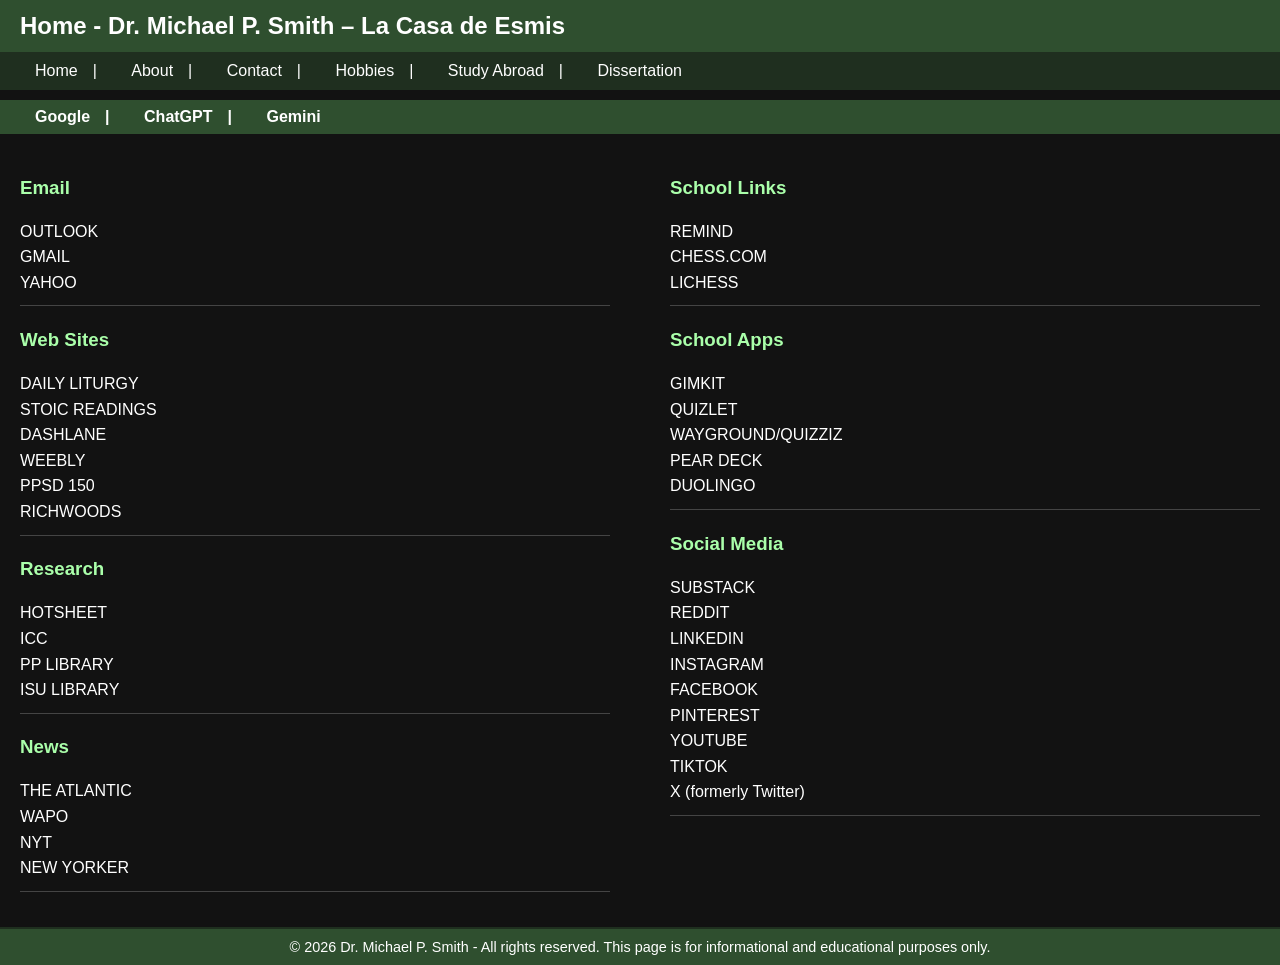
<file: index.html>
<!doctype html>
<html lang="en">
<head>
    <meta charset="utf-8">
    <title>Home - Dr. Michael P. Smith – La Casa deEsmis</title>
    <meta name="viewport" content="width=device-width, initial-scale=1.0">

    <link rel="stylesheet" href="style.css">

    <!-- Favicon -->
    <link rel="icon" type="image/png" href="/images/favicon.png?v=3">

    <style>
        /* Global font */
        body {
            font-family: Arial, sans-serif;
            background-color: #121212;
            color: #ffffff;
            margin: 0;
            padding: 0;
        }

        /* Top title bar */
        .title-bar {
            background-color: #2f4f2f; /* muted hunter green */
            color: #ffffff;
            padding: 12px 20px;
            font-size: 1.5em;
            font-weight: bold;
        }

        /* Main nav */
        nav.main-nav {
            background-color: #1f2f1f;
            padding: 10px 20px;
            text-align: left;
        }

        nav.main-nav a {
            color: #ffffff;
            text-decoration: none;
            display: inline-block;
            padding: 0 15px;
        }

        nav.main-nav a:hover {
            color: #ffff00;
        }

        nav.main-nav a:not(:last-child)::after {
            content: "|";
            color: #ffffff;
            margin-left: 15px;
        }

        /* Daily tools nav bar */
        nav.daily-tools {
            background-color: #2f4f2f;
            padding: 8px 20px;
            margin-top: 10px;
            text-align: left;
        }

        nav.daily-tools a {
            color: #ffffff;
            text-decoration: none;
            display: inline-block;
            padding: 0 15px;
            font-weight: bold;
        }

        nav.daily-tools a:hover {
            color: #ffff00;
        }

        nav.daily-tools a:not(:last-child)::after {
            content: "|";
            color: #ffffff;
            margin-left: 15px;
        }

        /* Main content */
        main {
            padding: 20px;
        }

        /* Links container - 2 columns */
        .links-container {
            display: flex;
            gap: 60px;
        }

        .links-container .column {
            flex: 1;
        }

        .links-container .column h3 {
            margin-bottom: 5px;
            color: #aaffaa;
        }

        .links-container .column ul {
            list-style-type: none;
            padding-left: 0;
            margin-bottom: 15px;
            border-bottom: 1px solid #444;
            padding-bottom: 10px;
        }

        .links-container .column li a {
            color: #ffffff;
            text-decoration: none;
        }

        .links-container .column li a:hover {
            color: #ffff00;
        }

        /* Footer bar */
        .footer-bar {
            background-color: #2f4f2f;
            color: #ffffff;
            padding: 10px 20px;
            border-top: 2px solid #1f2f1f;
            text-align: center;
            font-family: Arial, sans-serif;
            font-size: 0.9em;
        }
    </style>
</head>

<body>

    <!-- Top title bar -->
    <div class="title-bar">
        Home - Dr. Michael P. Smith – La Casa de Esmis
    </div>

    <!-- Main navigation -->
    <nav class="main-nav">
        <a href="index.html">Home</a>
        <a href="todo-sobre-mi.html">About</a>
        <a href="contact.html">Contact</a>
        <a href="hobbies.html">Hobbies</a>
        <a href="ciee.html">Study Abroad</a>
        <a href="dissertation-research.html">Dissertation</a>
    </nav>

    <!-- Daily Tools nav bar -->
    <nav class="daily-tools">
        <a href="https://www.google.com/search?q=&sca_esv=e2250487dc351849&sxsrf=ANbL-n5DlO2qaKuSs95_zLerhTejv2jFoQ%3A1774279570104&source=hp&ei=klvBafiXBIy1p84Po9TEwQ0&iflsig=AFdpzrgAAAAAacFpoq2p4BXwBMt0B5oZstfhcxJjFE_p&aep=22&udm=50&ved=0ahUKEwj4qIa8qraTAxWM2skDHSMqMdgQteYPCBo&oq=&gs_lp=Egdnd3Mtd2l6IgBIAFAAWABwAHgAkAEAmAEAoAEAqgEAuAEByAEAmAIAoAIAmAMAkgcAoAcAsgcAuAcAwgcAyAcAgAgA&sclient=gws-wiz" target="_blank">Google</a>
        <a href="https://chat.openai.com" target="_blank">ChatGPT</a>
        <a href="https://gemini.google.com" target="_blank">Gemini</a>
    </nav>

    <!-- Main content -->
    <main>
        <div class="links-container">

            <!-- LEFT COLUMN -->
            <div class="column">
                <h3>Email</h3>
                <ul>
                    <li><a href="https://outlook.live.com" target="_blank">OUTLOOK</a></li>
                    <li><a href="https://mail.google.com" target="_blank">GMAIL</a></li>
                    <li><a href="https://mail.yahoo.com" target="_blank">YAHOO</a></li>
                </ul>

                <h3>Web Sites</h3>
                <ul>
                    <li><a href="https://bible.usccb.org" target="_blank">DAILY LITURGY</a></li>
                    <li><a href="https://mises.org/online-book/wisdom-stoics-selections-seneca-epictetus-and-marcus-aurelius/introduction?utm_source=chatgpt.com" target="_blank">STOIC READINGS</a></li>
                    <li><a href="https://www.dashlane.com" target="_blank">DASHLANE</a></li>
                    <li><a href="https://www.weebly.com" target="_blank">WEEBLY</a></li>
                    <li><a href="https://www.psd150.org" target="_blank">PPSD 150</a></li>
                    <li><a href="https://www.peoriapublicschools.org/o/rhs" target="_blank">RICHWOODS</a></li>
                </ul>

                <h3>Research</h3>
                <ul>
                    <li><a href="https://www.hotsheet.com/" target="_blank">HOTSHEET</a></li>
                    <li><a href="https://icc.edu/library" target="_blank">ICC</a></li>
                    <li><a href="https://peoriapubliclibrary.org" target="_blank">PP LIBRARY</a></li>
                    <li><a href="https://library.illinoisstate.edu" target="_blank">ISU LIBRARY</a></li>
                </ul>

                <h3>News</h3>
                <ul>
                    <li><a href="https://www.theatlantic.com" target="_blank">THE ATLANTIC</a></li>
                    <li><a href="https://www.washingtonpost.com" target="_blank">WAPO</a></li>
                    <li><a href="https://www.nytimes.com" target="_blank">NYT</a></li>
                    <li><a href="https://www.newyorker.com" target="_blank">NEW YORKER</a></li>
                </ul>
            </div>

            <!-- RIGHT COLUMN -->
            <div class="column">
                <h3>School Links</h3>
                <ul>
                    <li><a href="https://www.remind.com" target="_blank">REMIND</a></li>
                    <li><a href="https://www.chess.com" target="_blank">CHESS.COM</a></li>
                    <li><a href="https://lichess.org" target="_blank">LICHESS</a></li>
                </ul>

                <h3>School Apps</h3>
                <ul>
                    <li><a href="https://www.gimkit.com" target="_blank">GIMKIT</a></li>
                    <li><a href="https://quizlet.com" target="_blank">QUIZLET</a></li>
                    <li><a href="https://wayground.com/?lng=en" target="_blank">WAYGROUND/QUIZZIZ</a></li>
                    <li><a href="https://www.peardeck.com" target="_blank">PEAR DECK</a></li>
                    <li><a href="https://www.duolingo.com" target="_blank">DUOLINGO</a></li>
                </ul>

                <h3>Social Media</h3>
                <ul>
                    <li><a href="https://substack.com/" target="_blank">SUBSTACK</a></li>
                    <li><a href="https://www.reddit.com" target="_blank">REDDIT</a></li>
                    <li><a href="https://www.linkedin.com" target="_blank">LINKEDIN</a></li>
                    <li><a href="https://www.instagram.com" target="_blank">INSTAGRAM</a></li>
                    <li><a href="https://www.facebook.com" target="_blank">FACEBOOK</a></li>
                    <li><a href="https://www.pinterest.com" target="_blank">PINTEREST</a></li>
                    <li><a href="https://www.youtube.com" target="_blank">YOUTUBE</a></li>
                    <li><a href="https://www.tiktok.com" target="_blank">TIKTOK</a></li>
                    <li><a href="https://x.com/" target="_blank">X (formerly Twitter)</a></li>
                </ul>
            </div>

        </div>
    </main>

    <!-- Footer -->
    <footer class="footer-bar">
        &copy; 2026 Dr. Michael P. Smith - All rights reserved. This page is for informational and educational purposes only.
    </footer>

</body>
</html>
</file>
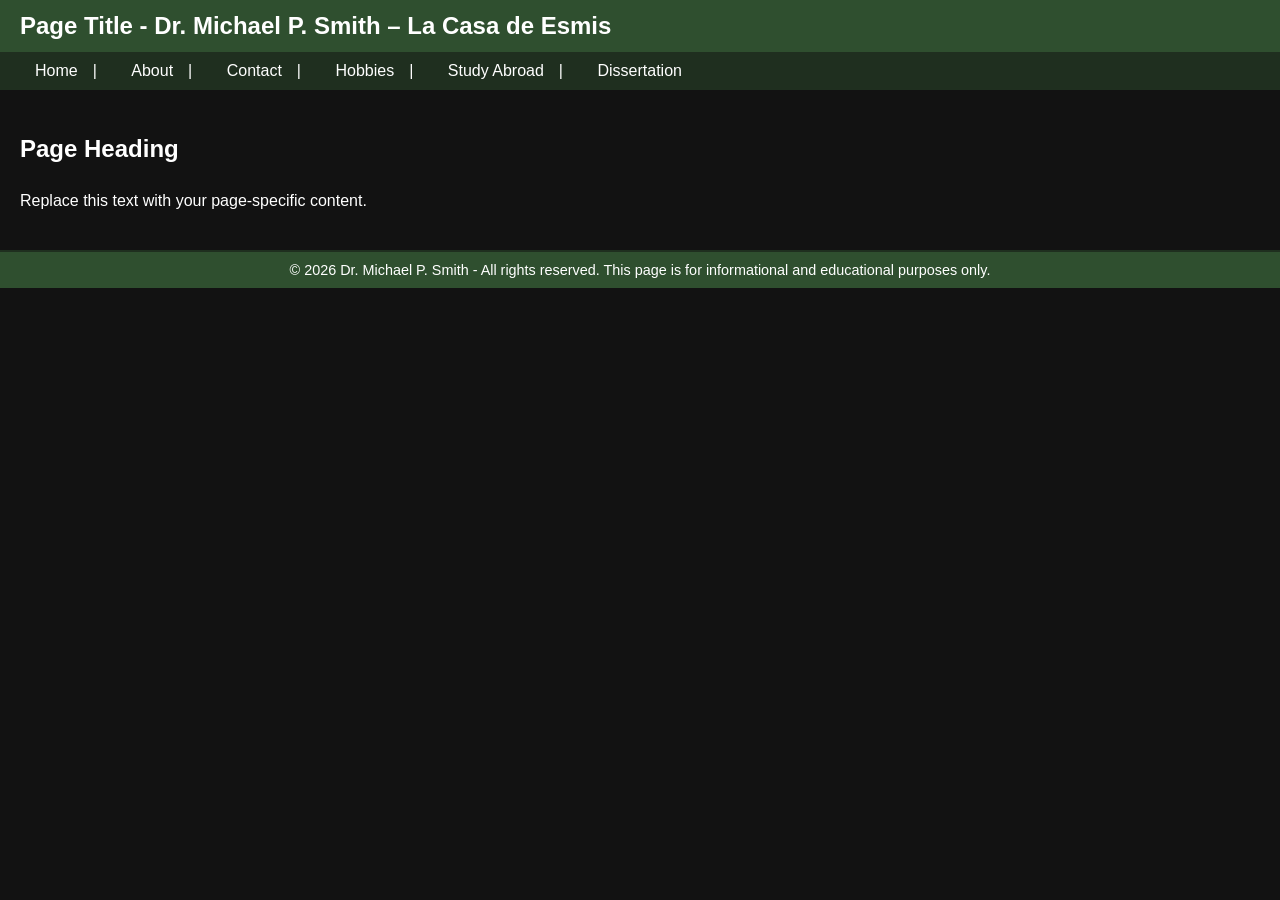
<file: blank_page.html>
<!doctype html>
<html lang="en">
<head>
    <meta charset="utf-8">
    <title>Page Title - Dr. Michael P. Smith – La Casa de Esmis</title>
    <meta name="viewport" content="width=device-width, initial-scale=1.0">
    <link rel="stylesheet" href="style.css">
    <style>
        /* Global font */
        body {
            font-family: Arial, sans-serif;
            background-color: #121212;
            color: #ffffff;
            margin: 0;
            padding: 0;
        }

        /* Top title bar */
        .title-bar {
            background-color: #2f4f2f; /* muted hunter green */
            color: #ffffff;
            padding: 12px 20px;
            font-size: 1.5em;
            font-weight: bold;
        }

        /* Main nav */
        nav.main-nav {
            background-color: #1f2f1f; /* darker green for nav bar */
            padding: 10px 20px;
            text-align: left;
        }

        nav.main-nav a {
            color: #ffffff;
            text-decoration: none;
            display: inline-block;
            padding: 0 15px;
        }

        nav.main-nav a:hover {
            color: #ffff00;
        }

        nav.main-nav a:not(:last-child)::after {
            content: "|";
            color: #ffffff;
            margin-left: 15px;
        }

        /* Main content */
        main {
            padding: 20px;
        }

        /* Footer bar */
        .footer-bar {
            background-color: #2f4f2f; /* match top title bar */
            color: #ffffff;
            padding: 10px 20px;
            border-top: 2px solid #1f2f1f;
            text-align: center;
            font-family: Arial, sans-serif;
            font-size: 0.9em;
        }
    </style>
</head>

<body>

    <!-- Top title bar -->
    <div class="title-bar">
        Page Title - Dr. Michael P. Smith – La Casa de Esmis
    </div>

    <!-- Main navigation -->
    <nav class="main-nav">
        <a href="index.html">Home</a>
        <a href="todo-sobre-mi.html">About</a>
        <a href="contact.html">Contact</a>
        <a href="hobbies.html">Hobbies</a>
        <a href="ciee.html">Study Abroad</a>
        <a href="dissertation-research.html">Dissertation</a>
    </nav>

    <!-- Main content placeholder -->
    <main>
        <section class="content">
            <h2>Page Heading</h2>
            <p>Replace this text with your page-specific content.</p>
        </section>
    </main>

    <!-- Footer -->
    <footer class="footer-bar">
        &copy; 2026 Dr. Michael P. Smith - All rights reserved. This page is for informational and educational purposes only.
    </footer>

</body>
</html>
</file>
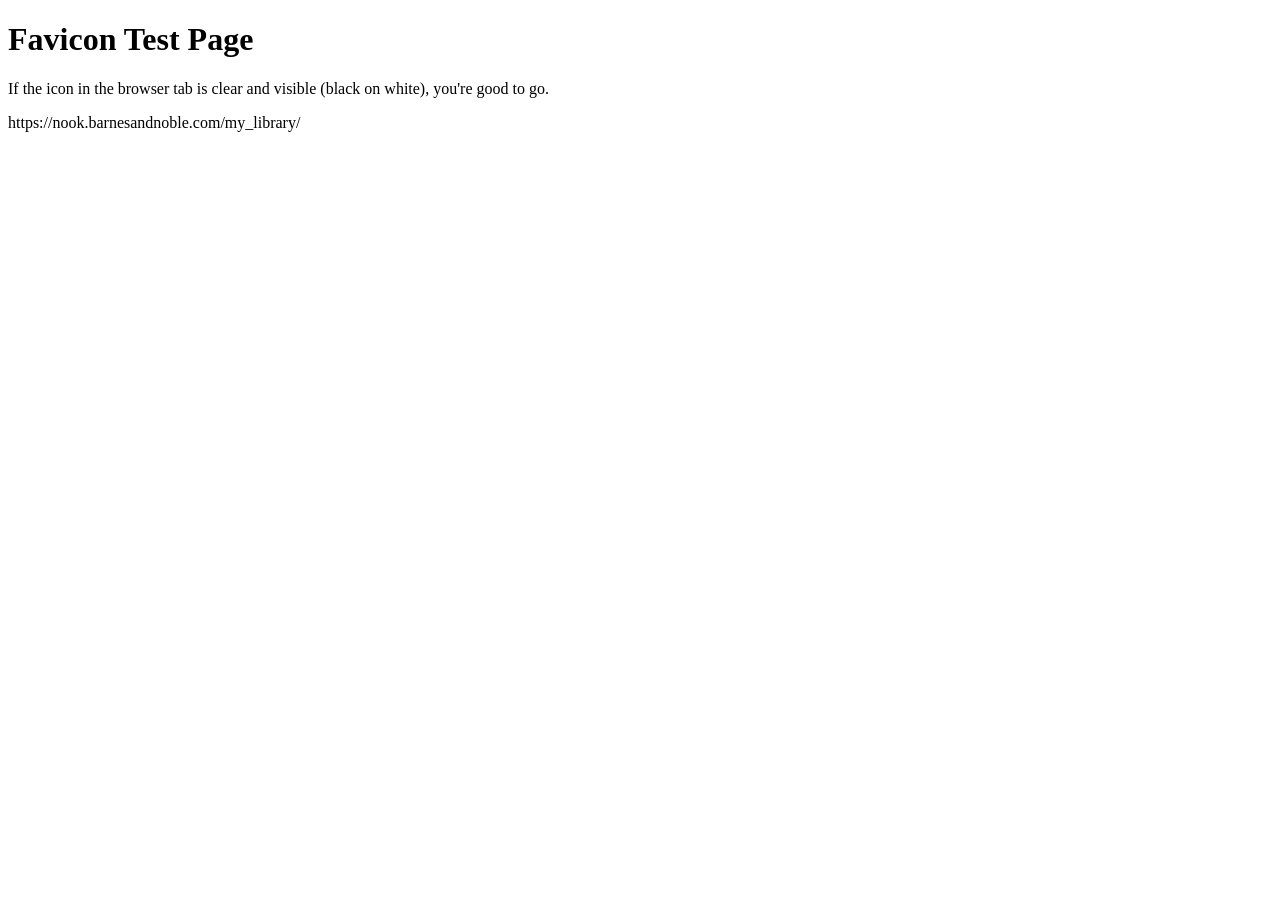
<file: blank_test.html>
<!DOCTYPE html>
<html lang="en">
<head>
    <meta charset="UTF-8">
    <meta name="viewport" content="width=device-width, initial-scale=1.0">
    <title>Favicon Test</title>

    <!-- Favicon (cache-busting version) -->
    <link rel="icon" type="image/png" href="images/favicon.png?v=3">

</head>
<body>
    <h1>Favicon Test Page</h1>
    <p>If the icon in the browser tab is clear and visible (black on white), you're good to go.</p>
    <p><href=>https://nook.barnesandnoble.com/my_library/</href></p> 
</body>
</html>
</file>
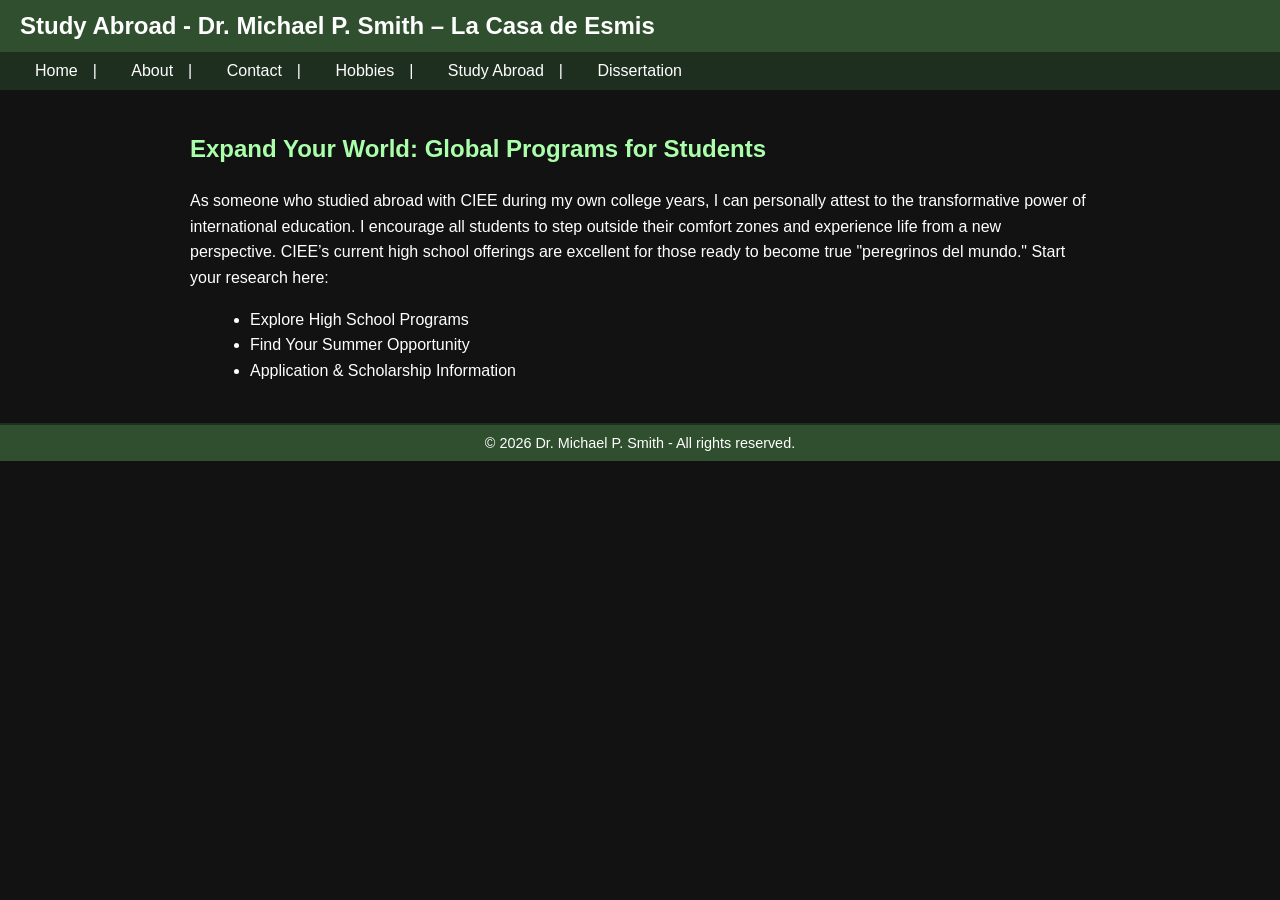
<file: ciee.html>
<!doctype html>
<html lang="en">
<head>
    <meta charset="utf-8">
    <title>Study Abroad - Dr. Michael P. Smith – La Casa de Esmis</title>
    <meta name="viewport" content="width=device-width, initial-scale=1.0">

    <link rel="stylesheet" href="style.css">

    <!-- Favicon -->
    <link rel="icon" type="image/png" href="/images/favicon.png?v=3">

    <!-- Theme color -->
    <meta name="theme-color" content="#121212">

    <style>
        body {
            font-family: Arial, sans-serif;
            background-color: #121212;
            color: #ffffff;
            margin: 0;
            padding: 0;
        }

        .title-bar {
            background-color: #2f4f2f;
            color: #ffffff;
            padding: 12px 20px;
            font-size: 1.5em;
            font-weight: bold;
        }

        nav.main-nav {
            background-color: #1f2f1f;
            padding: 10px 20px;
            text-align: left;
        }

        nav.main-nav a {
            color: #ffffff;
            text-decoration: none;
            display: inline-block;
            padding: 0 15px;
        }

        nav.main-nav a:hover {
            color: #ffff00;
        }

        nav.main-nav a:not(:last-child)::after {
            content: "|";
            color: #ffffff;
            margin-left: 15px;
        }

        main {
            padding: 20px;
            max-width: 900px;
            margin: 0 auto;
        }

        h2 {
            margin-top: 20px;
            color: #aaffaa;
        }

        ul {
            margin-left: 20px;
            margin-bottom: 20px;
        }

        li a {
            color: #ffffff;
            text-decoration: none;
        }

        li a:hover {
            color: #ffff00;
        }

        footer.footer-bar {
            background-color: #2f4f2f;
            color: #ffffff;
            padding: 10px 20px;
            border-top: 2px solid #1f2f1f;
            text-align: center;
            font-size: 0.9em;
        }
    </style>
</head>

<body>

    <!-- Top title bar -->
    <div class="title-bar">
        Study Abroad - Dr. Michael P. Smith – La Casa de Esmis
    </div>

    <!-- Main navigation -->
    <nav class="main-nav">
        <a href="index.html">Home</a>
        <a href="todo-sobre-mi.html">About</a>
        <a href="contact.html">Contact</a>
        <a href="hobbies.html">Hobbies</a>
        <a href="ciee.html">Study Abroad</a>
        <a href="dissertation-research.html">Dissertation</a>
    </nav>

    <!-- Main content -->
    <main>
        <section>
            <h2>Expand Your World: Global Programs for Students</h2>
            <p>
                As someone who studied abroad with CIEE during my own college years, I can personally attest to the transformative power of international education. I encourage all students to step outside their comfort zones and experience life from a new perspective. CIEE’s current high school offerings are excellent for those ready to become true "peregrinos del mundo." Start your research here:
            </p>

            <ul>
                <li>
                    <a href="https://www.ciee.org/go-abroad/high-school-study-abroad" target="_blank">Explore High School Programs</a>
                </li>
                <li>
                    <a href="https://www.ciee.org/go-abroad/high-school-study-abroad/summer/programs" target="_blank">Find Your Summer Opportunity</a>
                </li>
                <li>
                    <a href="https://www.ciee.org/go-abroad/high-school-study-abroad/summer/high-school-study-abroad-scholarships" target="_blank">Application & Scholarship Information</a>
                </li>
            </ul>
        </section>
    </main>

    <!-- Footer -->
    <footer class="footer-bar">
        &copy; 2026 Dr. Michael P. Smith - All rights reserved.
    </footer>

</body>
</html>
</file>
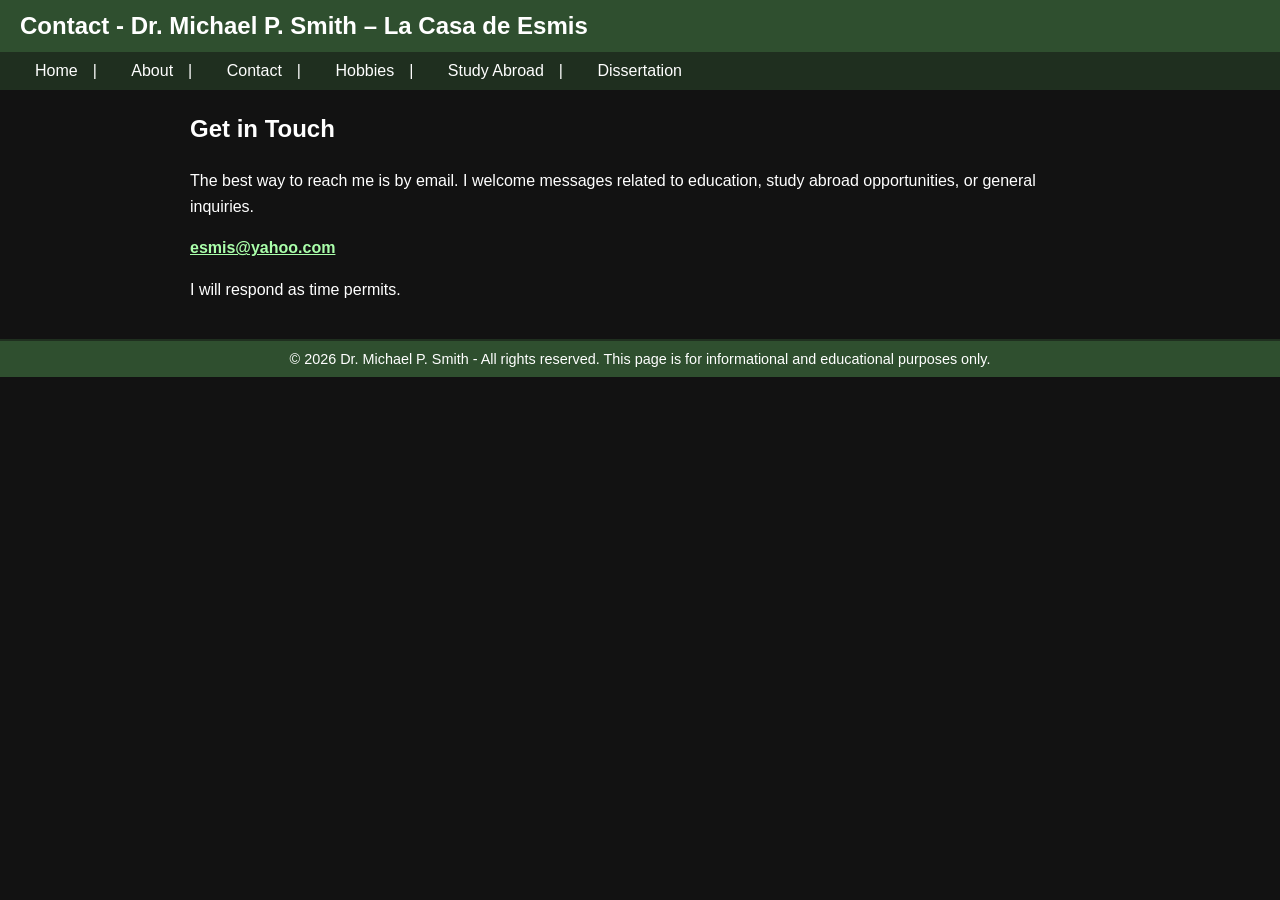
<file: contact.html>
<!doctype html>
<html lang="en">
<head>
    <meta charset="utf-8">
    <title>Contact - Dr. Michael P. Smith – La Casa de Esmis</title>
    <meta name="viewport" content="width=device-width, initial-scale=1.0">

    <link rel="stylesheet" href="style.css">

    <!-- Favicon -->
    <link rel="icon" type="image/png" href="/images/favicon.png?v=3">

    <style>
        /* Global font */
        body {
            font-family: Arial, sans-serif;
            background-color: #121212;
            color: #ffffff;
            margin: 0;
            padding: 0;
        }

        /* Top title bar */
        .title-bar {
            background-color: #2f4f2f; /* muted hunter green */
            color: #ffffff;
            padding: 12px 20px;
            font-size: 1.5em;
            font-weight: bold;
        }

        /* Main nav */
        nav.main-nav {
            background-color: #1f2f1f;
            padding: 10px 20px;
            text-align: left;
        }

        nav.main-nav a {
            color: #ffffff;
            text-decoration: none;
            display: inline-block;
            padding: 0 15px;
        }

        nav.main-nav a:hover {
            color: #ffff00;
        }

        nav.main-nav a:not(:last-child)::after {
            content: "|";
            color: #ffffff;
            margin-left: 15px;
        }

        /* Main content */
        main {
            max-width: 900px;
            margin: 0 auto;
            line-height: 1.6;
            padding: 20px;
            text-align: left;
        }

        h1, h2 {
            margin-top: 0;
        }

        /* Email styling */
        .email-link a {
            color: #aaffaa;
            font-weight: bold;
            text-decoration: underline;
        }

        .email-link a:hover {
            color: #ffff00;
        }

        /* Footer bar */
        .footer-bar {
            background-color: #2f4f2f;
            color: #ffffff;
            padding: 10px 20px;
            border-top: 2px solid #1f2f1f;
            text-align: center;
            font-family: Arial, sans-serif;
            font-size: 0.9em;
        }
    </style>
</head>

<body>

    <!-- Top title bar -->
    <div class="title-bar">
        Contact - Dr. Michael P. Smith – La Casa de Esmis
    </div>

    <!-- Main navigation -->
    <nav class="main-nav">
        <a href="index.html">Home</a>
        <a href="todo-sobre-mi.html">About</a>
        <a href="contact.html">Contact</a>
        <a href="hobbies.html">Hobbies</a>
        <a href="ciee.html">Study Abroad</a>
        <a href="dissertation-research.html">Dissertation</a>
    </nav>

    <!-- Main content -->
    <main>
        <section>
            <h2>Get in Touch</h2>

            <p>
              The best way to reach me is by email. I welcome messages related to education,
              study abroad opportunities, or general inquiries.
            </p>

            <p class="email-link">
              <a href="mailto:esmis@yahoo.com">esmis@yahoo.com</a>
            </p>

            <p>
              I will respond as time permits.
            </p>
        </section>
    </main>

    <!-- Footer -->
    <footer class="footer-bar">
        &copy; 2026 Dr. Michael P. Smith - All rights reserved. This page is for informational and educational purposes only.
    </footer>

</body>
</html>
</file>
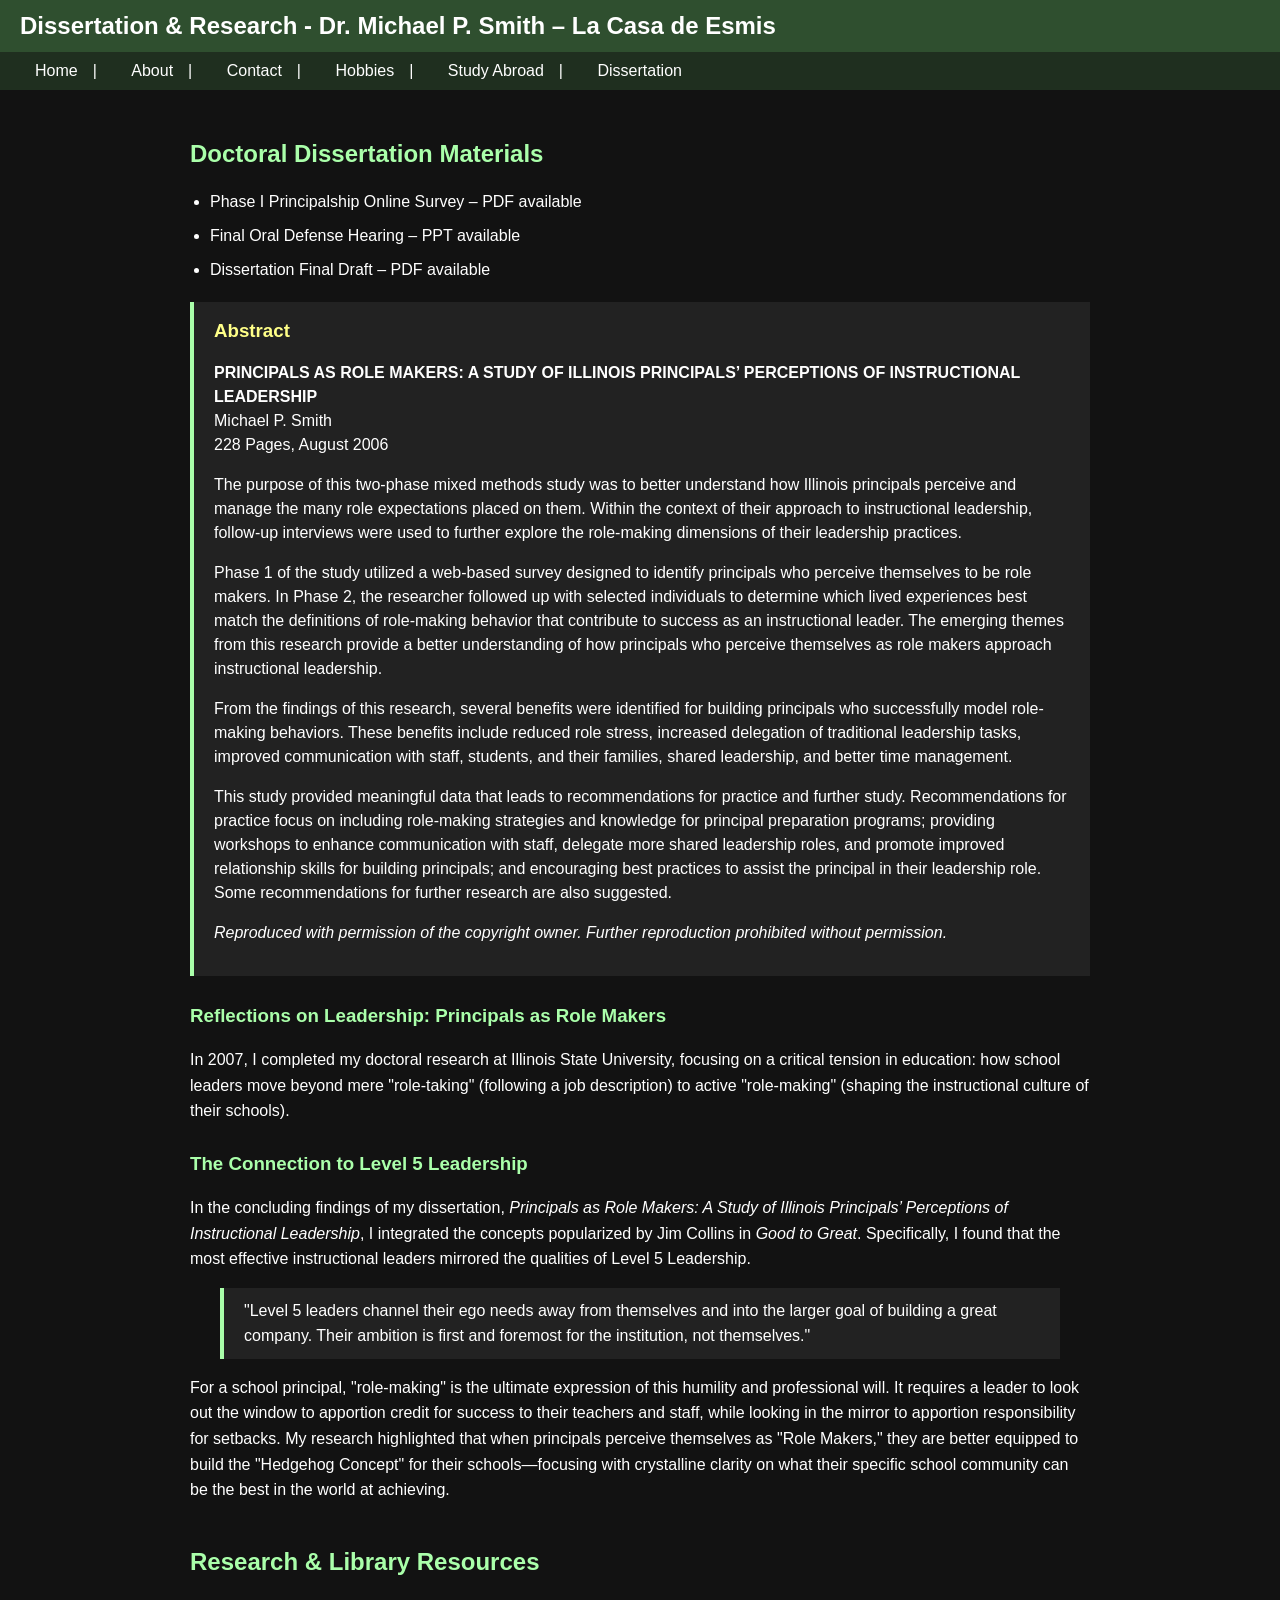
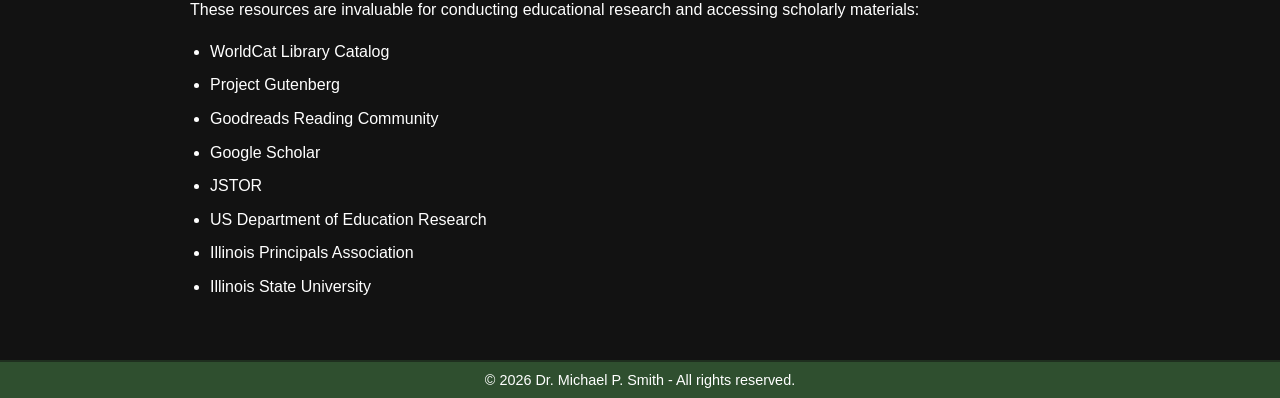
<file: dissertation-research.html>
<!doctype html>
<html lang="en">
<head>
    <meta charset="utf-8">
    <title>Dissertation & Research - Dr. Michael P. Smith – La Casa de Esmis</title>
    <meta name="viewport" content="width=device-width, initial-scale=1.0">

    <link rel="stylesheet" href="style.css">

    <!-- Favicon -->
    <link rel="icon" type="image/png" href="/images/favicon.png?v=3">

    <!-- Theme color -->
    <meta name="theme-color" content="#121212">

    <style>
        body {
            font-family: Arial, sans-serif;
            background-color: #121212;
            color: #ffffff;
            margin: 0;
            padding: 0;
        }

        .title-bar {
            background-color: #2f4f2f;
            color: #ffffff;
            padding: 12px 20px;
            font-size: 1.5em;
            font-weight: bold;
        }

        nav.main-nav {
            background-color: #1f2f1f;
            padding: 10px 20px;
            text-align: left;
        }

        nav.main-nav a {
            color: #ffffff;
            text-decoration: none;
            display: inline-block;
            padding: 0 15px;
        }

        nav.main-nav a:hover {
            color: #ffff00;
        }

        nav.main-nav a:not(:last-child)::after {
            content: "|";
            color: #ffffff;
            margin-left: 15px;
        }

        main {
            padding: 20px;
            max-width: 900px;
            margin: 0 auto;
            line-height: 1.6;
        }

        section {
            margin-bottom: 40px;
        }

        h2, h3 {
            color: #aaffaa;
            margin-top: 25px;
            margin-bottom: 15px;
        }

        ul {
            padding-left: 20px;
        }

        li {
            margin-bottom: 8px;
        }

        blockquote {
            margin: 15px 30px;
            padding: 10px 20px;
            background-color: #222;
            border-left: 4px solid #aaffaa;
        }

        a {
            color: #ffffff;
            text-decoration: none;
        }

        a:hover {
            color: #ffff00;
        }

        footer.footer-bar {
            background-color: #2f4f2f;
            color: #ffffff;
            padding: 10px 20px;
            border-top: 2px solid #1f2f1f;
            text-align: center;
            font-size: 0.9em;
        }

        .abstract {
            background-color: #222;
            padding: 15px 20px;
            margin: 20px 0;
            border-left: 4px solid #aaffaa;
            line-height: 1.5;
        }

        .abstract h3 {
            color: #ffff88;
            margin-top: 0;
        }
    </style>
</head>

<body>

    <!-- Top title bar -->
    <div class="title-bar">
        Dissertation & Research - Dr. Michael P. Smith – La Casa de Esmis
    </div>

    <!-- Main navigation -->
    <nav class="main-nav">
        <a href="index.html">Home</a>
        <a href="todo-sobre-mi.html">About</a>
        <a href="contact.html">Contact</a>
        <a href="hobbies.html">Hobbies</a>
        <a href="ciee.html">Study Abroad</a>
        <a href="dissertation-research.html">Dissertation</a>
    </nav>

    <!-- Main content -->
    <main>
        <section id="dissertation">
            <h2>Doctoral Dissertation Materials</h2>
            <ul>
                <li>Phase I Principalship Online Survey – <a href="assets/docs/survey.pdf" target="_blank">PDF available</a></li>
                <li>Final Oral Defense Hearing – <a href="assets/docs/msmith_defense_hearing_slideshow_eaf_599.ppt" target="_blank">PPT available</a></li>
                <li>Dissertation Final Draft – <a href="assets/docs/mpsmith_dissertation_final_draft.pdf" target="_blank">PDF available</a></li>
            </ul>

            <div class="abstract">
                <h3>Abstract</h3>
                <p><strong>PRINCIPALS AS ROLE MAKERS: A STUDY OF ILLINOIS PRINCIPALS’ PERCEPTIONS OF INSTRUCTIONAL LEADERSHIP</strong><br>
                Michael P. Smith<br>
                228 Pages, August 2006</p>

                <p>The purpose of this two-phase mixed methods study was to better understand how Illinois principals perceive and manage the many role expectations placed on them. Within the context of their approach to instructional leadership, follow-up interviews were used to further explore the role-making dimensions of their leadership practices.</p>

                <p>Phase 1 of the study utilized a web-based survey designed to identify principals who perceive themselves to be role makers. In Phase 2, the researcher followed up with selected individuals to determine which lived experiences best match the definitions of role-making behavior that contribute to success as an instructional leader. The emerging themes from this research provide a better understanding of how principals who perceive themselves as role makers approach instructional leadership.</p>

                <p>From the findings of this research, several benefits were identified for building principals who successfully model role-making behaviors. These benefits include reduced role stress, increased delegation of traditional leadership tasks, improved communication with staff, students, and their families, shared leadership, and better time management.</p>

                <p>This study provided meaningful data that leads to recommendations for practice and further study. Recommendations for practice focus on including role-making strategies and knowledge for principal preparation programs; providing workshops to enhance communication with staff, delegate more shared leadership roles, and promote improved relationship skills for building principals; and encouraging best practices to assist the principal in their leadership role. Some recommendations for further research are also suggested.</p>

                <p><em>Reproduced with permission of the copyright owner. Further reproduction prohibited without permission.</em></p>
            </div>

            <h3>Reflections on Leadership: Principals as Role Makers</h3>
            <p>
                In 2007, I completed my doctoral research at Illinois State University, focusing on a critical tension in education:
                how school leaders move beyond mere "role-taking" (following a job description) to active "role-making"
                (shaping the instructional culture of their schools).
            </p>

            <h3>The Connection to Level 5 Leadership</h3>
            <p>
                In the concluding findings of my dissertation, <em>Principals as Role Makers: A Study of Illinois Principals’ Perceptions of Instructional Leadership</em>,
                I integrated the concepts popularized by Jim Collins in <em>Good to Great</em>. Specifically, I found that the most effective instructional leaders mirrored
                the qualities of Level 5 Leadership.
            </p>

            <blockquote>
                "Level 5 leaders channel their ego needs away from themselves and into the larger goal of building a great company.
                Their ambition is first and foremost for the institution, not themselves."
            </blockquote>

            <p>
                For a school principal, "role-making" is the ultimate expression of this humility and professional will.
                It requires a leader to look out the window to apportion credit for success to their teachers and staff,
                while looking in the mirror to apportion responsibility for setbacks. My research highlighted that when principals perceive themselves
                as "Role Makers," they are better equipped to build the "Hedgehog Concept" for their schools—focusing with crystalline clarity on
                what their specific school community can be the best in the world at achieving.
            </p>
        </section>

        <section id="research-resources">
            <h2>Research & Library Resources</h2>
            <p>These resources are invaluable for conducting educational research and accessing scholarly materials:</p>
            <ul>
                <li><a href="https://www.worldcat.org/" target="_blank">WorldCat Library Catalog</a></li>
                <li><a href="https://www.gutenberg.org/" target="_blank">Project Gutenberg</a></li>
                <li><a href="https://www.goodreads.com/" target="_blank">Goodreads Reading Community</a></li>
                <li><a href="https://scholar.google.com/" target="_blank">Google Scholar</a></li>
                <li><a href="https://www.jstor.org/" target="_blank">JSTOR</a></li>
                <li><a href="https://www.ed.gov/research" target="_blank">US Department of Education Research</a></li>
                <li><a href="https://ilprincipals.org/" target="_blank">Illinois Principals Association</a></li>
                <li><a href="https://illinoisstate.edu/" target="_blank">Illinois State University</a></li>
            </ul>
        </section>
    </main>

    <!-- Footer -->
    <footer class="footer-bar">
        &copy; 2026 Dr. Michael P. Smith - All rights reserved.
    </footer>

</body>
</html>
</file>
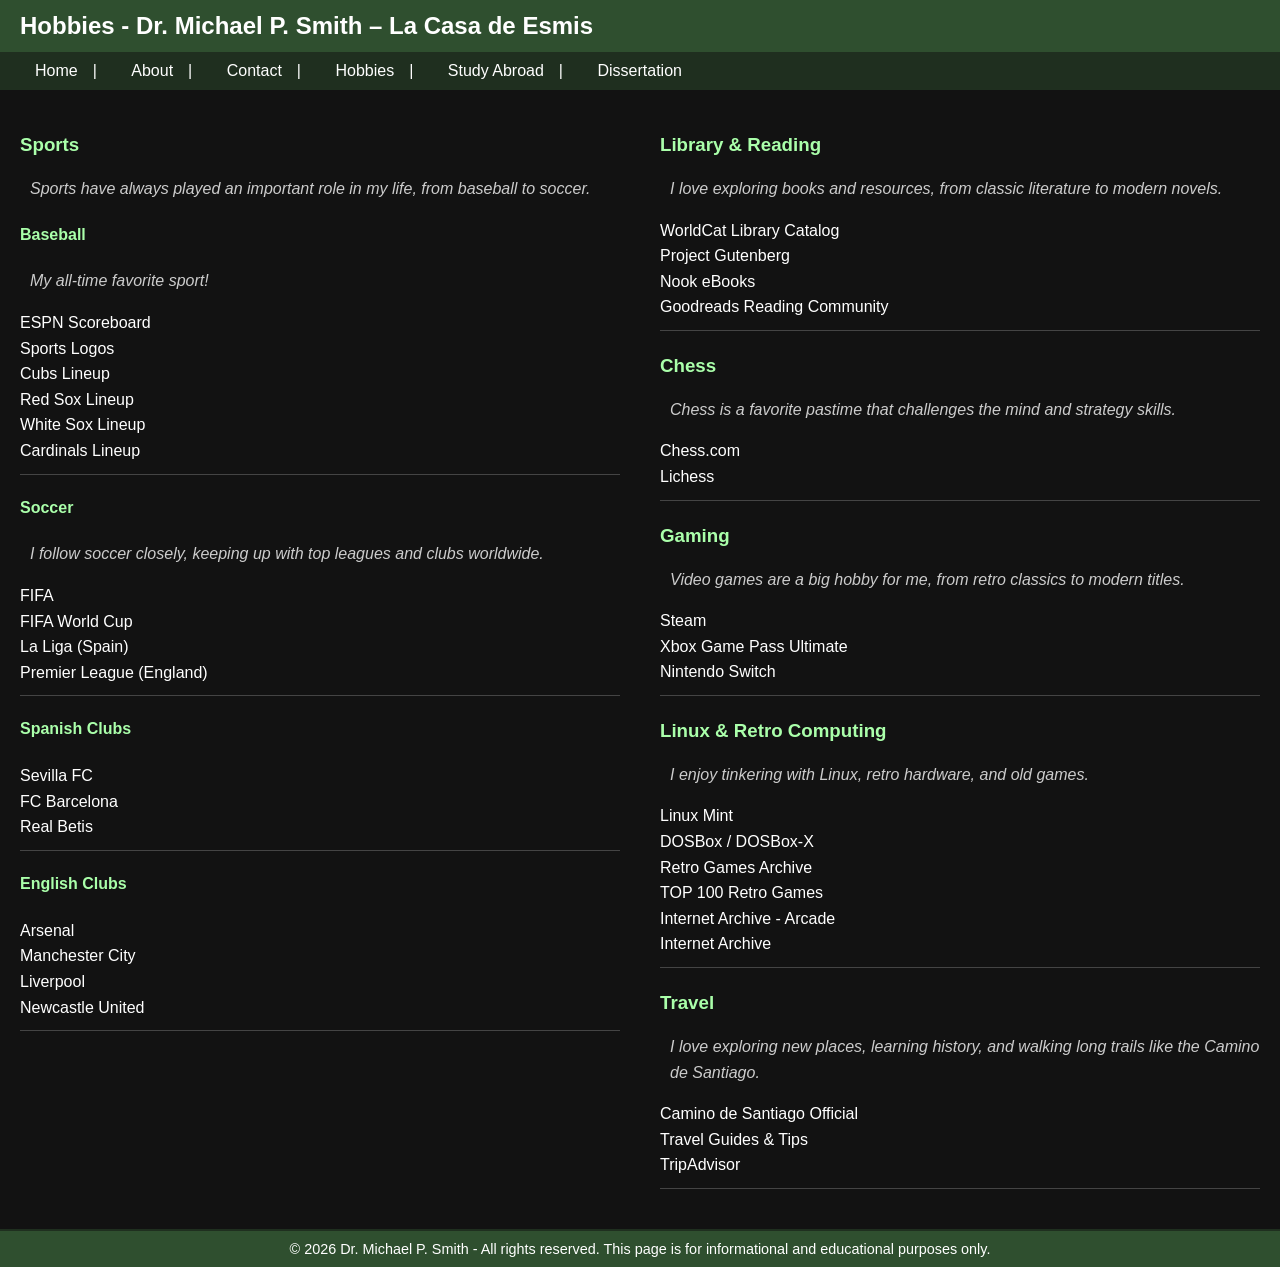
<file: hobbies.html>
<!doctype html>
<html lang="en">
<head>
    <meta charset="utf-8">
    <title>Hobbies - Dr. Michael P. Smith – La Casa de Esmis</title>
    <meta name="viewport" content="width=device-width, initial-scale=1.0">

    <!-- Styles -->
    <link rel="stylesheet" href="style.css">

    <!-- Favicon -->
    <link rel="icon" type="image/png" href="/images/favicon.png?v=3">

    <!-- Theme color (optional but clean for browsers/mobile) -->
    <meta name="theme-color" content="#121212">

    <style>
        /* Global font */
        body {
            font-family: Arial, sans-serif;
            background-color: #121212;
            color: #ffffff;
            margin: 0;
            padding: 0;
        }

        /* Top title bar */
        .title-bar {
            background-color: #2f4f2f; /* muted hunter green */
            color: #ffffff;
            padding: 12px 20px;
            font-size: 1.5em;
            font-weight: bold;
        }

        /* Main nav */
        nav.main-nav {
            background-color: #1f2f1f;
            padding: 10px 20px;
            text-align: left;
        }

        nav.main-nav a {
            color: #ffffff;
            text-decoration: none;
            display: inline-block;
            padding: 0 15px;
        }

        nav.main-nav a:hover {
            color: #ffff00;
        }

        nav.main-nav a:not(:last-child)::after {
            content: "|";
            color: #ffffff;
            margin-left: 15px;
        }

        /* Main content */
        main {
            padding: 20px;
        }

        h2, h3, h4 {
            color: #aaffaa;
            margin-top: 20px;
        }

        h3 {
            margin-bottom: 10px;
        }

        .hobbies-container {
            display: flex;
            flex-wrap: wrap;
            gap: 40px;
        }

        .hobbies-column {
            flex: 1;
            min-width: 300px;
        }

        .hobbies-column ul {
            list-style-type: none;
            padding-left: 0;
            margin-bottom: 20px;
            border-bottom: 1px solid #444;
            padding-bottom: 10px;
        }

        .hobbies-column li a {
            color: #ffffff;
            text-decoration: none;
        }

        .hobbies-column li a:hover {
            color: #ffff00;
        }

        p.comment {
            margin-left: 10px;
            font-style: italic;
            color: #cccccc;
        }

        /* Footer bar */
        .footer-bar {
            background-color: #2f4f2f;
            color: #ffffff;
            padding: 10px 20px;
            border-top: 2px solid #1f2f1f;
            text-align: center;
            font-family: Arial, sans-serif;
            font-size: 0.9em;
        }
    </style>
</head>

<body>

    <!-- Top title bar -->
    <div class="title-bar">
        Hobbies - Dr. Michael P. Smith – La Casa de Esmis
    </div>

    <!-- Main navigation -->
    <nav class="main-nav">
        <a href="index.html">Home</a>
        <a href="todo-sobre-mi.html">About</a>
        <a href="contact.html">Contact</a>
        <a href="hobbies.html">Hobbies</a>
        <a href="ciee.html">Study Abroad</a>
        <a href="dissertation-research.html">Dissertation</a>
    </nav>

    <!-- Main Content -->
    <main>
        <div class="hobbies-container">
            <!-- Left Column -->
            <div class="hobbies-column">
                <h3>Sports</h3>
                <p class="comment">Sports have always played an important role in my life, from baseball to soccer.</p>

                <h4>Baseball</h4>
                <p class="comment">My all-time favorite sport!</p>
                <ul>
                    <li><a href="https://www.espn.com/mlb/scoreboard" target="_blank">ESPN Scoreboard</a></li>
                    <li><a href="https://www.sportslogos.net/" target="_blank">Sports Logos</a></li>
                    <li><a href="https://www.espn.com/mlb/team/lineup/_/name/chc/chicago-cubs" target="_blank">Cubs Lineup</a></li>
                    <li><a href="https://www.espn.com/mlb/team/lineup/_/name/bos/boston-red-sox" target="_blank">Red Sox Lineup</a></li>
                    <li><a href="https://www.espn.com/mlb/team/lineup/_/name/chw/chicago-white-sox" target="_blank">White Sox Lineup</a></li>
                    <li><a href="https://www.espn.com/mlb/team/lineup/_/name/stl/st-louis-cardinals" target="_blank">Cardinals Lineup</a></li>
                </ul>

                <h4>Soccer</h4>
                <p class="comment">I follow soccer closely, keeping up with top leagues and clubs worldwide.</p>
                <ul>
                    <li><a href="https://www.fifa.com/" target="_blank">FIFA</a></li>
                    <li><a href="https://www.fifa.com/worldcup/" target="_blank">FIFA World Cup</a></li>
                    <li><a href="https://www.laliga.com/en-GB" target="_blank">La Liga (Spain)</a></li>
                    <li><a href="https://www.premierleague.com/" target="_blank">Premier League (England)</a></li>
                </ul>

                <h4>Spanish Clubs</h4>
                <ul>
                    <li><a href="https://www.sevillafc.es/en" target="_blank">Sevilla FC</a></li>
                    <li><a href="https://www.fcbarcelona.com/en/" target="_blank">FC Barcelona</a></li>
                    <li><a href="https://www.realbetisbalompie.es/" target="_blank">Real Betis</a></li>
                </ul>

                <h4>English Clubs</h4>
                <ul>
                    <li><a href="https://www.arsenal.com/" target="_blank">Arsenal</a></li>
                    <li><a href="https://www.mancity.com/" target="_blank">Manchester City</a></li>
                    <li><a href="https://www.liverpoolfc.com/" target="_blank">Liverpool</a></li>
                    <li><a href="https://www.nufc.co.uk/" target="_blank">Newcastle United</a></li>
                </ul>
            </div>

            <!-- Right Column -->
            <div class="hobbies-column">
                <h3>Library & Reading</h3>
                <p class="comment">I love exploring books and resources, from classic literature to modern novels.</p>
                <ul>
                    <li><a href="https://www.worldcat.org/" target="_blank">WorldCat Library Catalog</a></li>
                    <li><a href="https://www.gutenberg.org/" target="_blank">Project Gutenberg</a></li>
                    <li><a href="https://www.nook.com/" target="_blank">Nook eBooks</a></li>
                    <li><a href="https://www.goodreads.com/" target="_blank">Goodreads Reading Community</a></li>
                </ul>

                <h3>Chess</h3>
                <p class="comment">Chess is a favorite pastime that challenges the mind and strategy skills.</p>
                <ul>
                    <li><a href="https://www.chess.com/" target="_blank">Chess.com</a></li>
                    <li><a href="https://lichess.org/" target="_blank">Lichess</a></li>
                </ul>

                <h3>Gaming</h3>
                <p class="comment">Video games are a big hobby for me, from retro classics to modern titles.</p>
                <ul>
                    <li><a href="https://store.steampowered.com/" target="_blank">Steam</a></li>
                    <li><a href="https://www.xbox.com/en-US/xbox-game-pass?xr=shellnav" target="_blank">Xbox Game Pass Ultimate</a></li>
                    <li><a href="https://www.nintendo.com/switch/" target="_blank">Nintendo Switch</a></li>
                </ul>

                <h3>Linux & Retro Computing</h3>
                <p class="comment">I enjoy tinkering with Linux, retro hardware, and old games.</p>
                <ul>
                    <li><a href="https://www.linuxmint.com/" target="_blank">Linux Mint</a></li>
                    <li><a href="https://www.dosbox.com/" target="_blank">DOSBox / DOSBox-X</a></li>
                    <li><a href="https://www.retrogames.cc/" target="_blank">Retro Games Archive</a></li>
                    <li><a href="https://www.retrogames.cz/zebricky.php" target="_blank">TOP 100 Retro Games</a></li>
                    <li><a href="https://archive.org/details/internetarcade" target="_blank">Internet Archive - Arcade</a></li>
                    <li><a href="https://archive.org/" target="_blank">Internet Archive</a></li>
                </ul>

                <h3>Travel</h3>
                <p class="comment">I love exploring new places, learning history, and walking long trails like the Camino de Santiago.</p>
                <ul>
                    <li><a href="https://www.caminodesantiago.gal/en/" target="_blank">Camino de Santiago Official</a></li>
                    <li><a href="https://www.lonelyplanet.com/" target="_blank">Travel Guides & Tips</a></li>
                    <li><a href="https://www.tripadvisor.com/" target="_blank">TripAdvisor</a></li>
                </ul>
            </div>
        </div>
    </main>

    <!-- Footer -->
    <footer class="footer-bar">
        &copy; 2026 Dr. Michael P. Smith - All rights reserved. This page is for informational and educational purposes only.
    </footer>

</body>
</html>
</file>
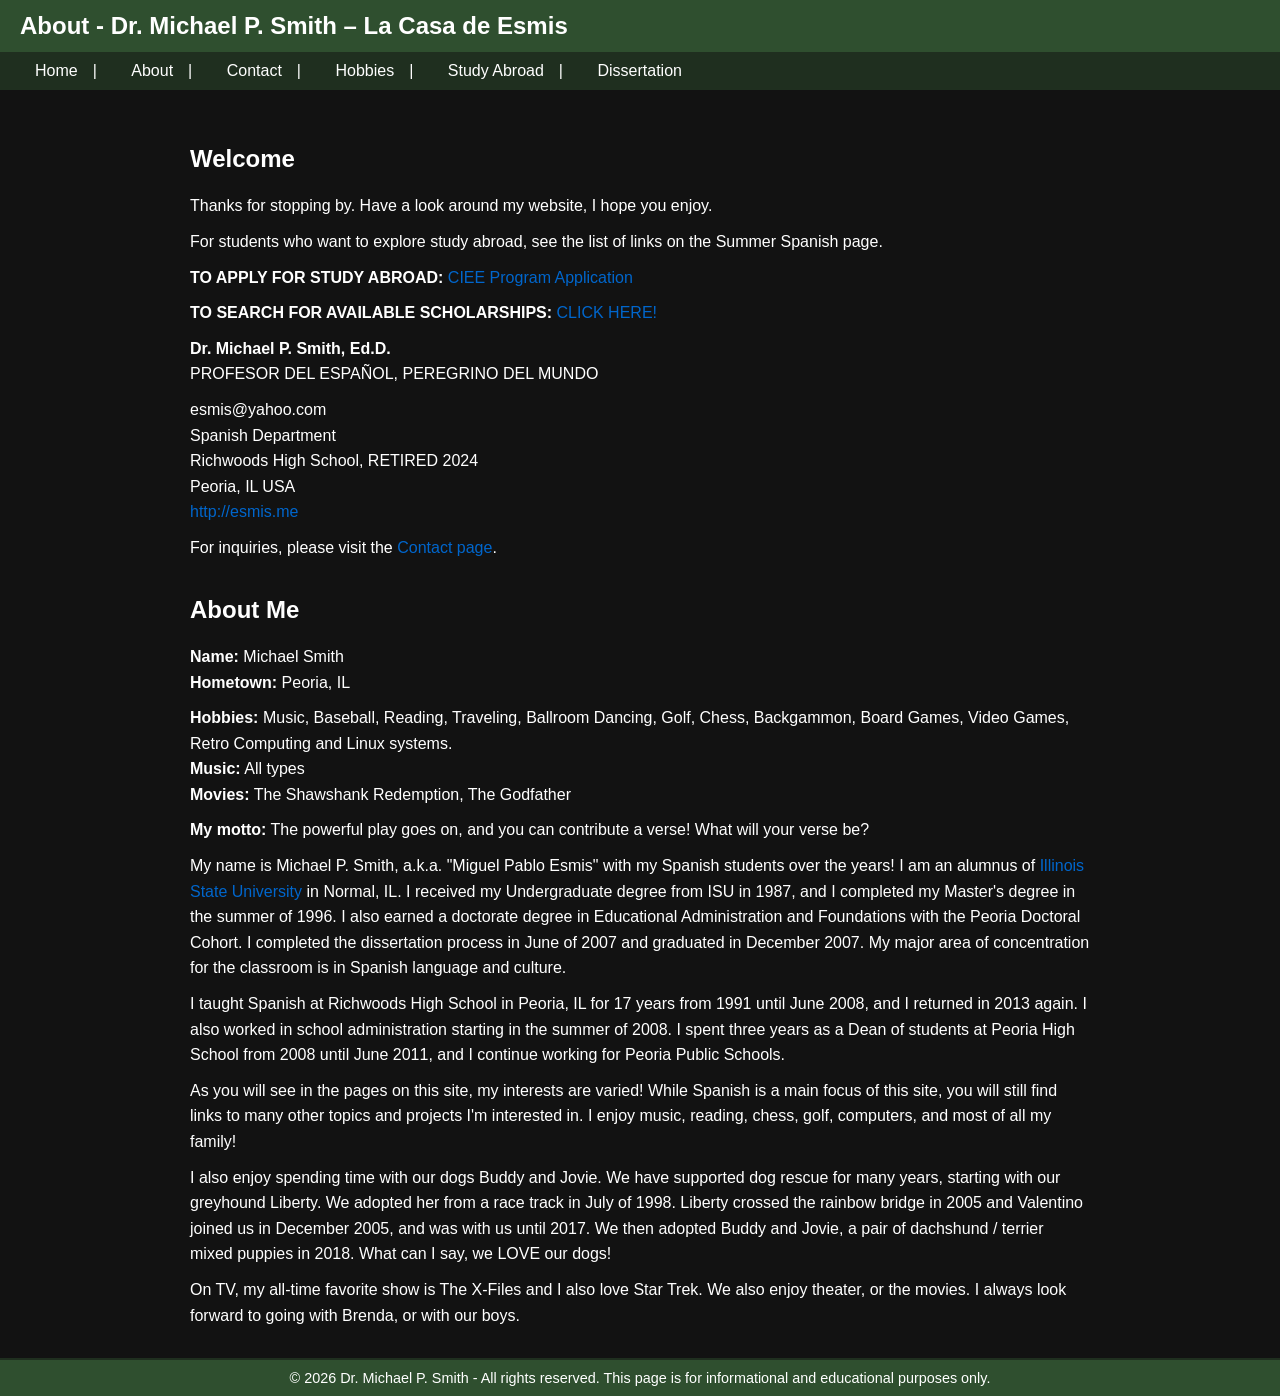
<file: todo-sobre-mi.html>
<!doctype html>
<html lang="en">
<head>
    <meta charset="utf-8">
    <title>About - Dr. Michael P. Smith – La Casa de Esmis</title>
    <meta name="viewport" content="width=device-width, initial-scale=1.0">

    <link rel="stylesheet" href="style.css">

    <!-- Favicon -->
    <link rel="icon" type="image/png" href="/images/favicon.png?v=3">

    <!-- Theme color -->
    <meta name="theme-color" content="#121212">

    <style>
        /* Global font */
        body {
            font-family: Arial, sans-serif;
            background-color: #121212;
            color: #ffffff;
            margin: 0;
            padding: 0;
        }

        /* Top title bar */
        .title-bar {
            background-color: #2f4f2f; /* muted hunter green */
            color: #ffffff;
            padding: 12px 20px;
            font-size: 1.5em;
            font-weight: bold;
        }

        /* Main nav */
        nav.main-nav {
            background-color: #1f2f1f;
            padding: 10px 20px;
            text-align: left;
        }

        nav.main-nav a {
            color: #ffffff;
            text-decoration: none;
            display: inline-block;
            padding: 0 15px; /* equal spacing left and right */
        }

        nav.main-nav a:hover {
            color: #ffff00;
        }

        nav.main-nav a:not(:last-child)::after {
            content: "|";
            color: #ffffff;
            margin-left: 15px; /* space between text and separator */
        }

        /* Main content */
        main {
            max-width: 900px;
            margin: 0 auto;
            line-height: 1.6;
            padding: 20px;
            text-align: left;
        }

        h1, h2 {
            margin-top: 30px;
            margin-bottom: 15px;
        }

        p {
            margin: 10px 0;
        }

        a {
            color: #0066cc;
            text-decoration: none;
        }

        a:hover {
            text-decoration: underline;
        }

        /* Footer bar */
        .footer-bar {
            background-color: #2f4f2f;
            color: #ffffff;
            padding: 10px 20px;
            border-top: 2px solid #1f2f1f;
            text-align: center;
            font-family: Arial, sans-serif;
            font-size: 0.9em;
        }
    </style>
</head>

<body>

    <!-- Top title bar -->
    <div class="title-bar">
        About - Dr. Michael P. Smith – La Casa de Esmis
    </div>

    <!-- Main navigation -->
    <nav class="main-nav">
        <a href="index.html">Home</a>
        <a href="todo-sobre-mi.html">About</a>
        <a href="contact.html">Contact</a>
        <a href="hobbies.html">Hobbies</a>
        <a href="ciee.html">Study Abroad</a>
        <a href="dissertation-research.html">Dissertation</a>
    </nav>

    <!-- Main content -->
    <main>

        <!-- Intro Section -->
        <section>
            <h2>Welcome</h2>

            <p>Thanks for stopping by. Have a look around my website, I hope you enjoy.</p>

            <p>For students who want to explore study abroad, see the list of links on the Summer Spanish page.</p>

            <p><strong>TO APPLY FOR STUDY ABROAD:</strong> <a href="#">CIEE Program Application</a></p>

            <p><strong>TO SEARCH FOR AVAILABLE SCHOLARSHIPS:</strong> <a href="#">CLICK HERE!</a></p>

            <p><strong>Dr. Michael P. Smith, Ed.D.</strong><br>
            PROFESOR DEL ESPAÑOL, PEREGRINO DEL MUNDO</p>

            <p>esmis@yahoo.com<br>
            Spanish Department<br>
            Richwoods High School, RETIRED 2024<br>
            Peoria, IL USA<br>
            <a href="http://esmis.me" target="_blank">http://esmis.me</a></p>

            <p>For inquiries, please visit the <a href="contact.html">Contact page</a>.</p>
        </section>

        <!-- About Section -->
        <section>
            <h2>About Me</h2>

            <p><strong>Name:</strong> Michael Smith<br>
            <strong>Hometown:</strong> Peoria, IL</p>

            <p><strong>Hobbies:</strong> Music, Baseball, Reading, Traveling, Ballroom Dancing, Golf, Chess, Backgammon, Board Games, Video Games, Retro Computing and Linux systems.<br>
            <strong>Music:</strong> All types<br>
            <strong>Movies:</strong> The Shawshank Redemption, The Godfather</p>

            <p><strong>My motto:</strong> The powerful play goes on, and you can contribute a verse! What will your verse be?</p>

            <p>My name is Michael P. Smith, a.k.a. "Miguel Pablo Esmis" with my Spanish students over the years! I am an alumnus of <a href="https://illinoisstate.edu/">Illinois State University</a> in Normal, IL. I received my Undergraduate degree from ISU in 1987, and I completed my Master's degree in the summer of 1996. I also earned a doctorate degree in Educational Administration and Foundations with the Peoria Doctoral Cohort. I completed the dissertation process in June of 2007 and graduated in December 2007. My major area of concentration for the classroom is in Spanish language and culture.</p>

            <p>I taught Spanish at Richwoods High School in Peoria, IL for 17 years from 1991 until June 2008, and I returned in 2013 again. I also worked in school administration starting in the summer of 2008. I spent three years as a Dean of students at Peoria High School from 2008 until June 2011, and I continue working for Peoria Public Schools.</p>

            <p>As you will see in the pages on this site, my interests are varied! While Spanish is a main focus of this site, you will still find links to many other topics and projects I'm interested in. I enjoy music, reading, chess, golf, computers, and most of all my family!</p>

            <p>I also enjoy spending time with our dogs Buddy and Jovie. We have supported dog rescue for many years, starting with our greyhound Liberty. We adopted her from a race track in July of 1998. Liberty crossed the rainbow bridge in 2005 and Valentino joined us in December 2005, and was with us until 2017. We then adopted Buddy and Jovie, a pair of dachshund / terrier mixed puppies in 2018. What can I say, we LOVE our dogs!</p>

            <p>On TV, my all-time favorite show is The X-Files and I also love Star Trek. We also enjoy theater, or the movies. I always look forward to going with Brenda, or with our boys.</p>

        </section>

    </main>

    <!-- Footer -->
    <footer class="footer-bar">
        &copy; 2026 Dr. Michael P. Smith - All rights reserved. This page is for informational and educational purposes only.
    </footer>

</body>
</html>
</file>
<file: style.css>
/* ================================
   Global Styles
================================ */
body {
    font-family: Arial, sans-serif;
    background-color: #121212;
    color: #ffffff;
    margin: 0;
    padding: 0;
}

/* ================================
   Top Title Bar
================================ */
.title-bar {
    background-color: #2f4f2f; /* muted hunter green */
    color: #ffffff;
    padding: 12px 20px;
    font-size: 1.5em;
    font-weight: bold;
}

/* ================================
   Main Navigation
================================ */
nav.main-nav {
    background-color: #1f2f1f; /* darker green than top bar */
    padding: 10px 20px;
    text-align: left;
}

nav.main-nav a {
    color: #ffffff;
    text-decoration: none;
    display: inline-block;
    padding: 0 15px;
}

nav.main-nav a:hover {
    color: #ffff00; /* yellow hover */
}

nav.main-nav a:not(:last-child)::after {
    content: "|";
    color: #ffffff;
    margin-left: 15px;
}

/* ================================
   Daily Tools Nav (optional)
================================ */
nav.daily-tools {
    background-color: #2f4f2f; /* matches top bar */
    padding: 8px 20px;
    margin-top: 10px;
    text-align: left;
}

nav.daily-tools a {
    color: #ffffff;
    text-decoration: none;
    display: inline-block;
    padding: 0 15px;
    font-weight: bold;
}

nav.daily-tools a:hover {
    color: #ffff00;
}

nav.daily-tools a:not(:last-child)::after {
    content: "|";
    color: #ffffff;
    margin-left: 15px;
}

/* ================================
   Main Content
================================ */
main {
    padding: 20px;
    line-height: 1.6; /* improves readability */
}

/* Links container - 2 columns */
.links-container {
    display: flex;
    gap: 60px;
    flex-wrap: wrap; /* keeps layout responsive */
}

.links-container .column {
    flex: 1;
    min-width: 250px; /* prevents too-narrow columns */
}

.links-container .column h3 {
    margin-bottom: 5px;
    color: #aaffaa;
}

.links-container .column ul {
    list-style-type: none;
    padding-left: 0;
    margin-bottom: 15px;
    border-bottom: 1px solid #444;
    padding-bottom: 10px;
}

.links-container .column li a {
    color: #ffffff;
    text-decoration: none;
}

.links-container .column li a:hover {
    color: #ffff00; /* yellow hover */
}

/* ================================
   Footer
================================ */
.footer-bar {
    background-color: #2f4f2f; /* matches top bar */
    color: #ffffff;
    padding: 10px 20px;
    border-top: 2px solid #1f2f1f; /* same as main nav */
    text-align: center;
    font-family: Arial, sans-serif;
    font-size: 0.9em;
}
</file>
